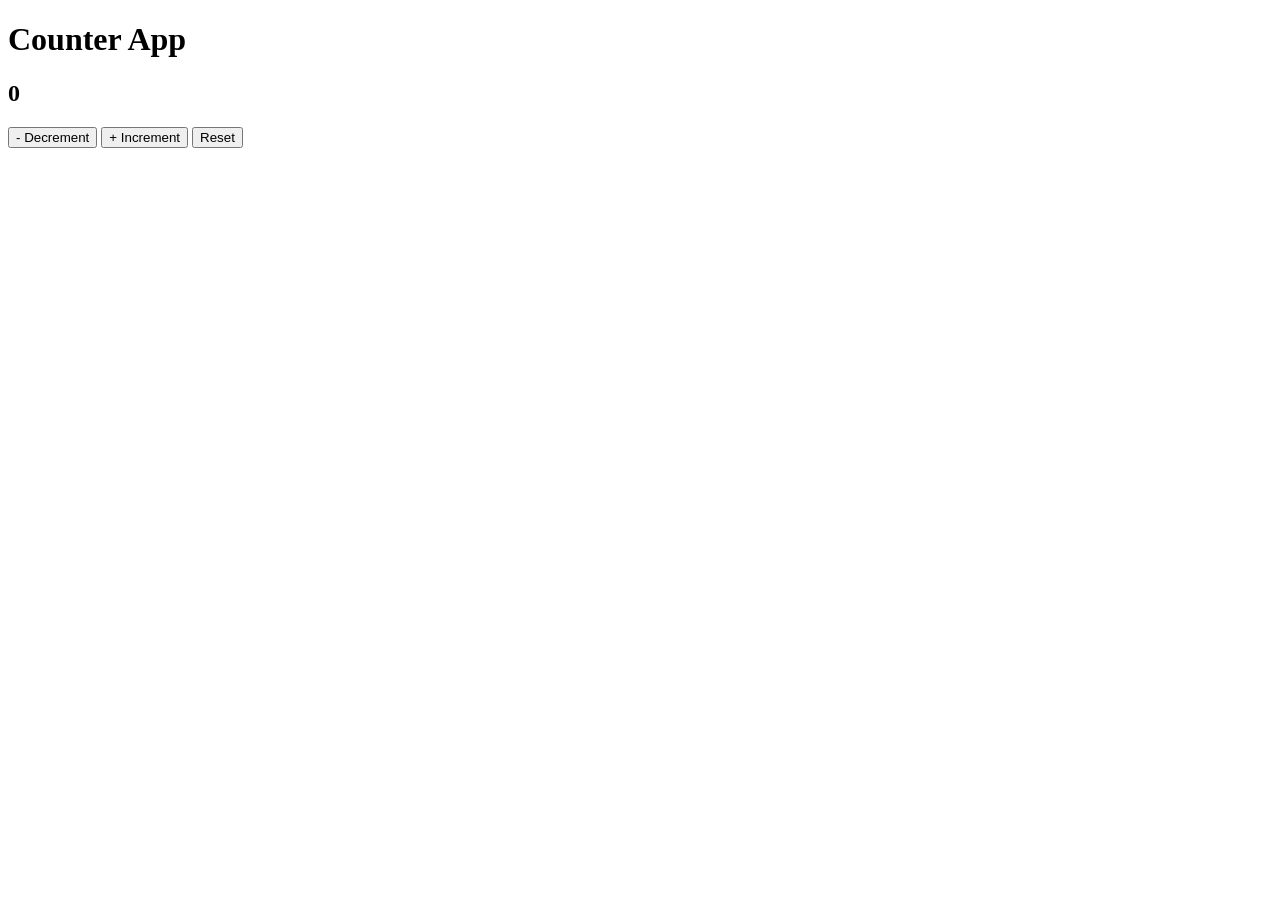
<file: index.html>
<!DOCTYPE html>
<html>
<head>
  <title>Counter App</title>
</head>
<body>

  <h1>Counter App</h1>

  <h2 id="count">0</h2>

  <button onclick="decrement()">- Decrement</button>
  <button onclick="increment()">+ Increment</button>
  <button onclick="reset()">Reset</button>

  <script>
    let count = 0;

    function updateUI() {
      document.getElementById("count").innerText = count;
    }

    function increment() {
      count++;
      updateUI();
    }

    function decrement() {
      count--;
      updateUI();
    }

    function reset() {
      count = 0;
      updateUI();
    }
  </script>

</body>
</html>
</file>
